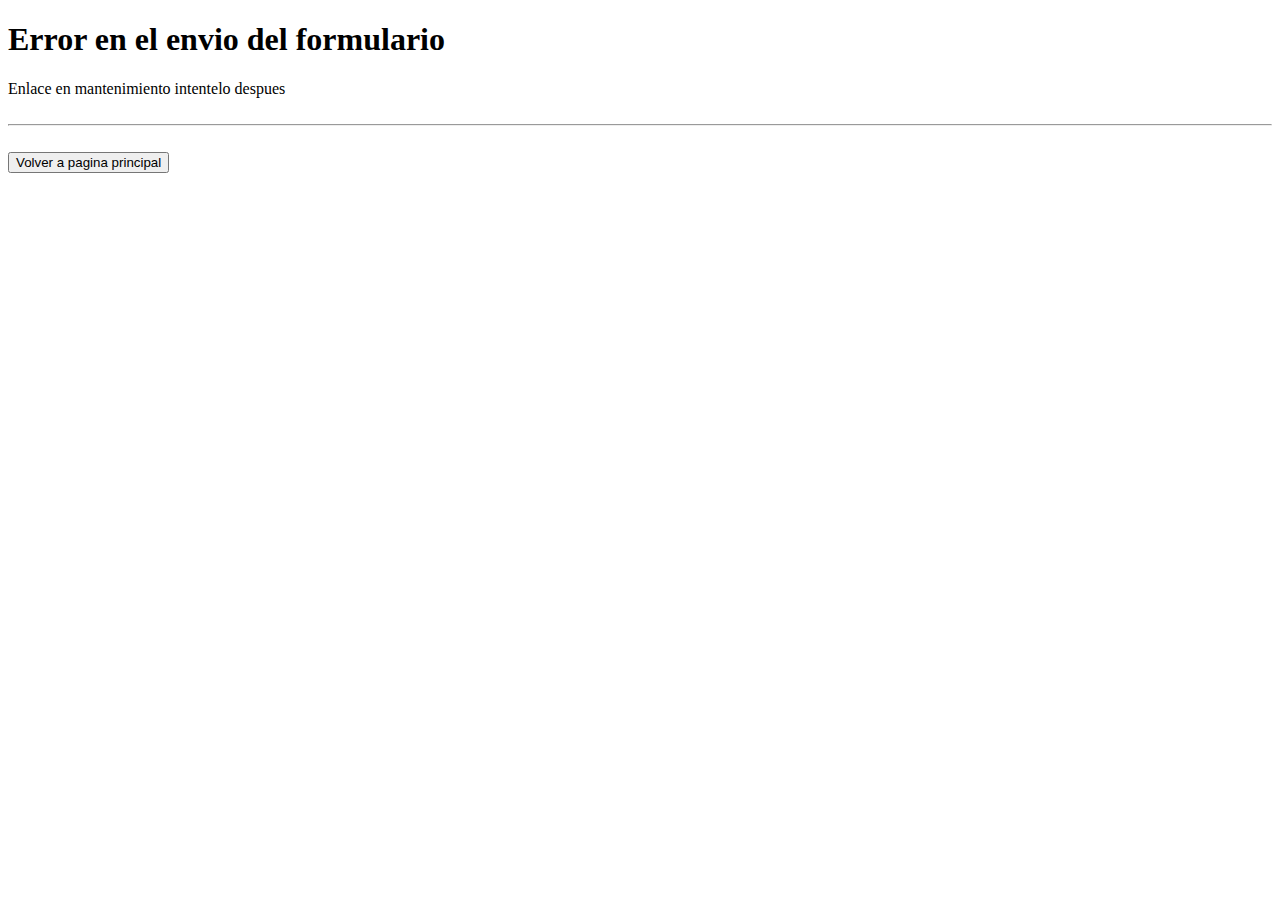
<file: Registrado.html>
<!DOCTYPE html>
<!--
To change this license header, choose License Headers in Project Properties.
To change this template file, choose Tools | Templates
and open the template in the editor.
-->
<html>
    <head>
        <title>Estas Registrado</title>
        <meta charset="UTF-8">
        <meta name="viewport" content="width=device-width, initial-scale=1.0">
        <link rel="icon" href="https://farm5.staticflickr.com/4440/36555281132_63fcf2cf88_m.jpg">
    </head>
    <body>
        <h1>Error en el envio del formulario</h1>
        <div>Enlace en mantenimiento intentelo despues</div>
        
        
        <br>
        <hr>
        <br>
        <form action="index.html">
        <input type="submit" value="Volver a pagina principal" name="Vuelve a pagina principal"  />
        </form>    
    </body>
</html>
</file>
